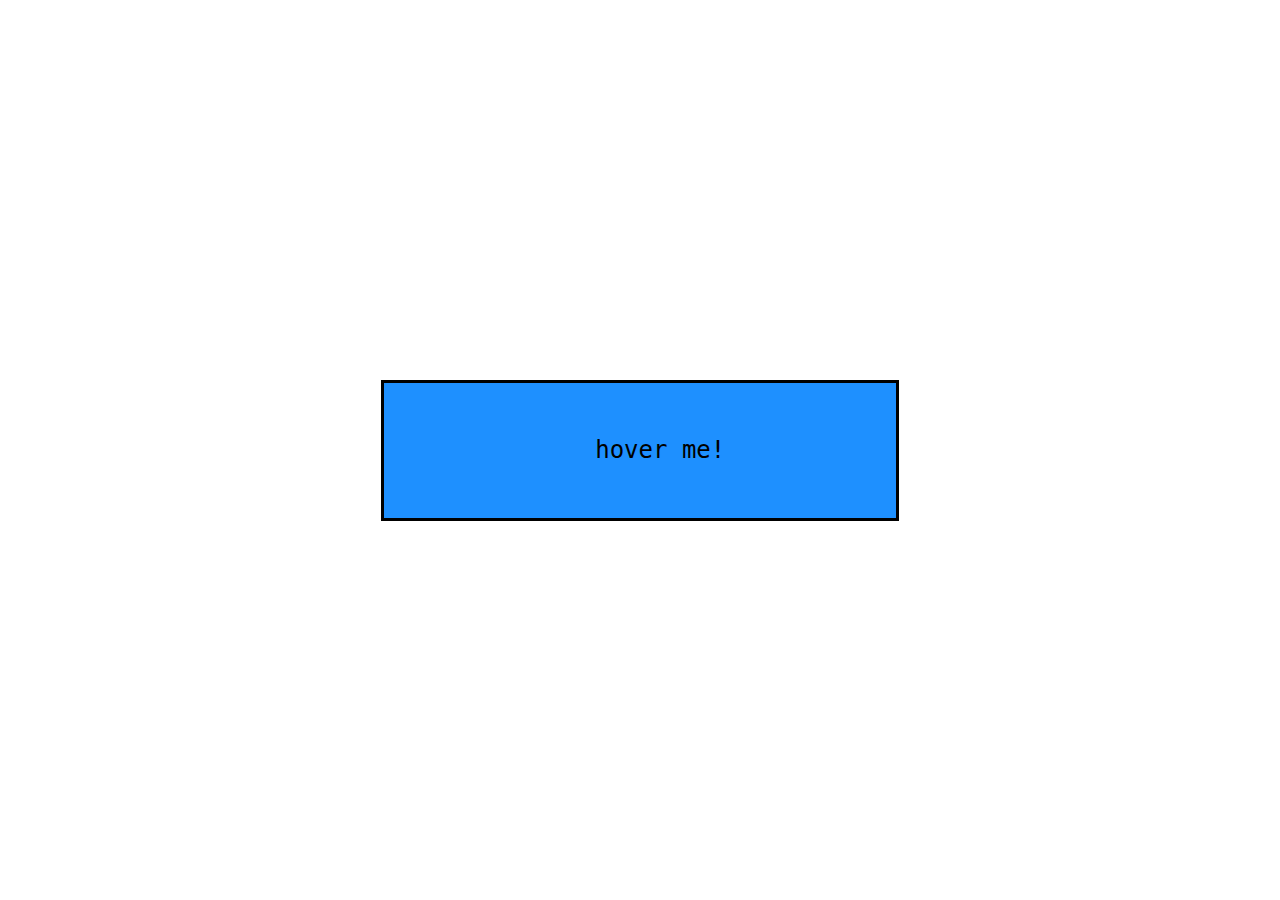
<file: Jan 2020_Practical Design Patterns/Week1_Multi Buttons/index.html>
<!DOCTYPE html>
<html lang="en">
  <head>
    <meta charset="UTF-8" />
    <meta name="viewport" content="width=device-width, initial-scale=1.0" />
    <link rel="stylesheet" type="text/css" href="app.css" />
    <title>MultiButton</title>
  </head>
  <body>
    <div class="multi-button">
      <div class="background-slide"></div>
      <p class="hover-text">Hover Me!</p>
      <button id="cut">Cut</button>
      <button id="copy">Copy</button>
      <button id="paste">Paste</button>
    </div>
  </body>
</html>
</file>
<file: Jan 2020_Practical Design Patterns/Week1_Multi Buttons/app.css>
body {
  height: 100vh;
  margin: 0;
  display: grid;
  place-items: center;
}

.multi-button {
  display: flex;
  flex-direction: row;
  width: 40%;
  border: solid black;
  /* background-color: dodgerblue; */
}

.hover-text {
  position: absolute;
  left: 46.5%;
  z-index: 1;
  margin: 0;
  align-self: center;
  font-size: 1.5rem;
  font-family: monospace;
  text-transform: lowercase;
  transition: z-index 300ms ease-in-out;
}

button {
  z-index: 0;
  height: 15vh;
  width: 30vw;
  padding: 1rem;
  border: transparent;
  cursor: pointer;
  font-size: 1.5rem;
  font-family: monospace;
  text-transform: lowercase;
}

/* slide out for hover effect on main button */

.background-slide {
  content: '';
  z-index: 1;
  position: absolute;
  width: 40vw;
  height: 15vh;
  background-color: dodgerblue;

  transition: transform 300ms ease-in-out;
  transform: scaleX(1);
  transform-origin: left;
}

.multi-button:hover > .background-slide {
  transform: scaleX(0);
}

/* Trying to get it so that when hovered, the multibutton is availabe */
.multi-button:hover > .hover-text {
  z-index: -100;
}

/* .multi-button:hover > button {
  z-index: 100;
} */

#cut:hover,
#cut:focus {
  background-color: pink;
}

#copy:hover,
#copy:focus {
  background-color: pink;
}

#paste:hover,
#paste:focus {
  background-color: pink;
}
</file>
